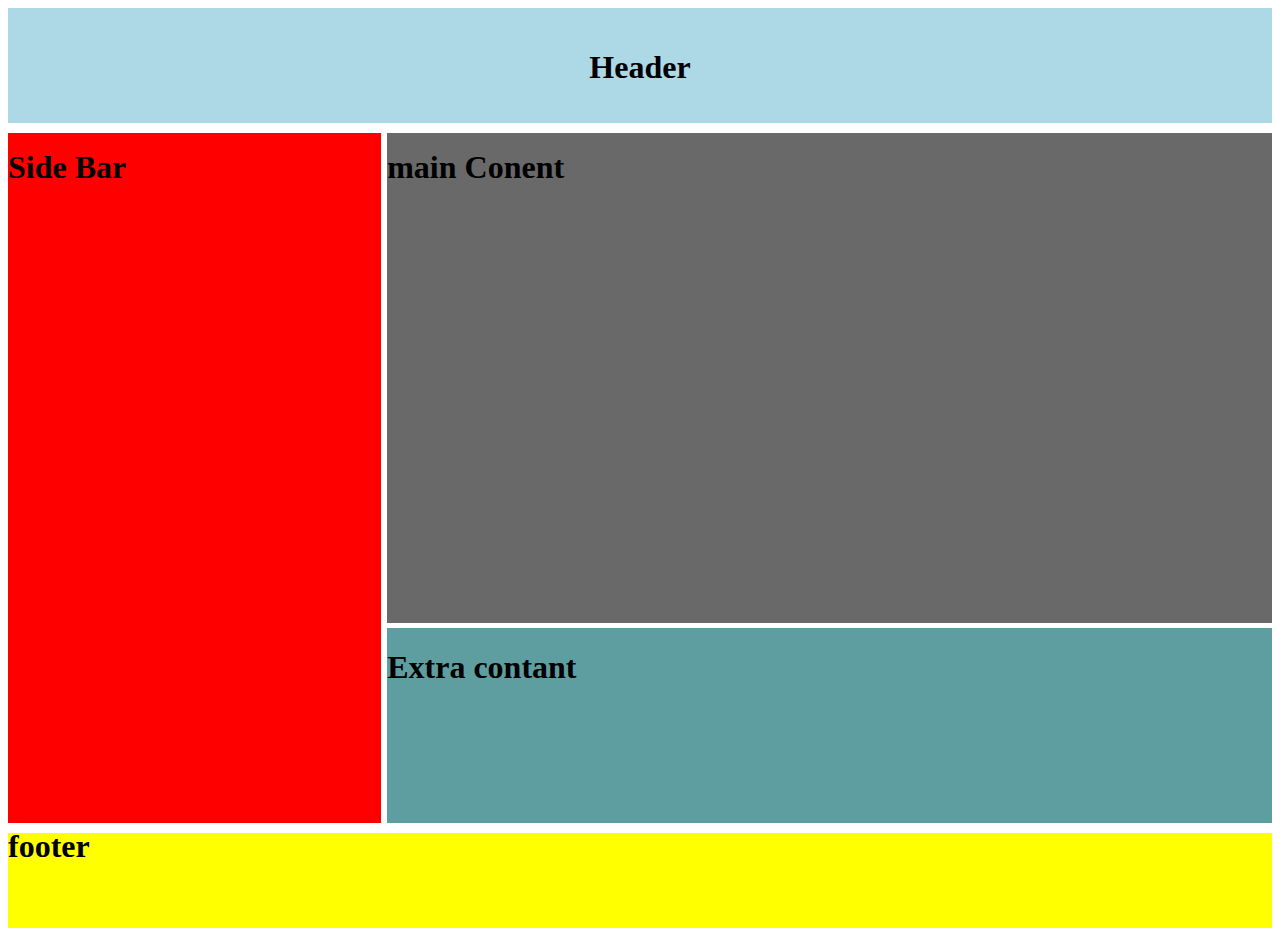
<file: fourth.html>
<!DOCTYPE html>
<html>
<head>
	<meta charset="utf-8">
	<title>
		fourth form
	</title>
</head>
<style type="text/css">
	.topbar{
		width: 100%;
		height: 100px;
		background-color: lightblue;
		padding-top: 20px;
		outline: 5px solid white;
		
	}
	.side{
		width: 29.5%;
		height: 700px;
		background-color: red;
		
   outline: 5px solid white;
		float: left;
	}
	#my{
		width: 70%;
		height:500px ;
		background-color: dimgray;
	  outline: 5px solid white;
	  
	  float: right;
	}
	.side1{
		width:70%;
		height: 200px;
		background-color: cadetblue;
		float: right;
	 
	  outline: 5px solid white;
	   

	}
	.navi4{
		width: 100%;
		height: 100px;
		background-color: yellow;
	
	  outline: 5px solid white;
	
	}

</style>
<body>
  <div class="topbar"> 
  	<center><h1/>Header</center>
  </div>
  <div class="side">
  	 <h1/>Side Bar
  </div>
  <div id="my" class="side">
  	<h1/>main Conent
  </div>
  <div class="side1" >
  	 <h1/> Extra contant
  </div>
  <div class="navi4" style="clear:both">
 	<h1/>footer
 </div>
</body>
</html>
</file>
